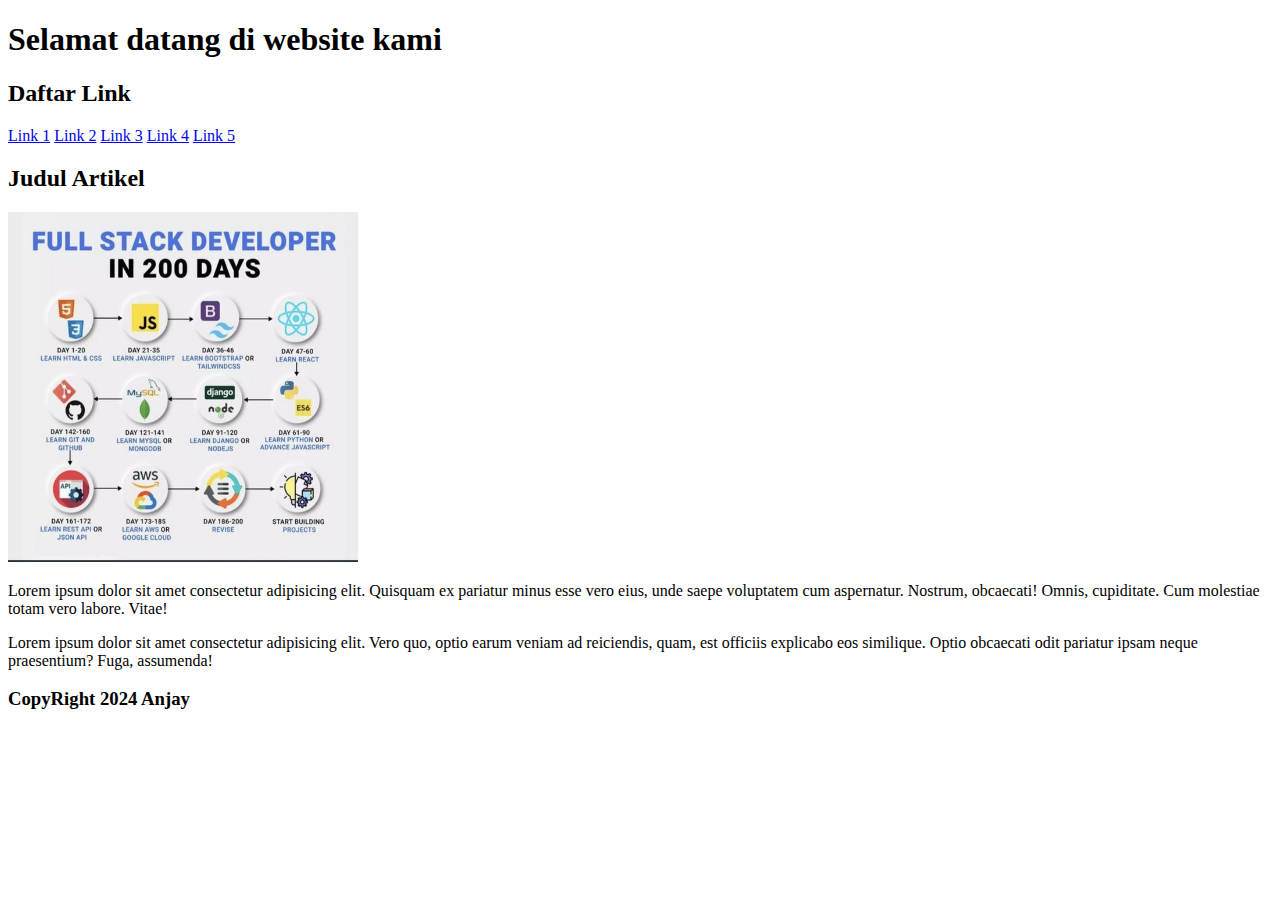
<file: BELAJARBIKIN web/display.html>
<!DOCTYPE html>
<html lang="en">
<head>
    <meta charset="UTF-8">
    <meta name="viewport" content="width=device-width, initial-scale=1.0">
    <link rel="stylesheet" href="#">
    <title>BelajarWEB</title>
</head>
<body>
<div class="header">
  <h1>Selamat datang di website kami</h1>
</div>

<div class="navigation">
  <h2>Daftar Link</h2>

 <a href="#">Link 1</a>
 <a href="#">Link 2</a>
 <a href="#">Link 3</a>
 <a href="#">Link 4</a>
 <a href="#">Link 5</a>

</div>

<div class="content">
  <h2>Judul Artikel</h2>
  <img src="wq.png" width="350px" height="350px">
</div>

<div class="main">
  <p>Lorem ipsum dolor sit amet consectetur adipisicing elit. Quisquam ex pariatur minus esse vero eius, unde saepe voluptatem cum aspernatur. Nostrum, obcaecati! Omnis, cupiditate. Cum molestiae totam vero labore. Vitae!</p>

  <p>Lorem ipsum dolor sit amet consectetur adipisicing elit. Vero quo, optio earum veniam ad reiciendis, quam, est officiis explicabo eos similique. Optio obcaecati odit pariatur ipsam neque praesentium? Fuga, assumenda!</p>
</div>

<div class="floter">
  <h3>CopyRight 2024 Anjay </h3>
</div>


</body>
</html>
</file>
